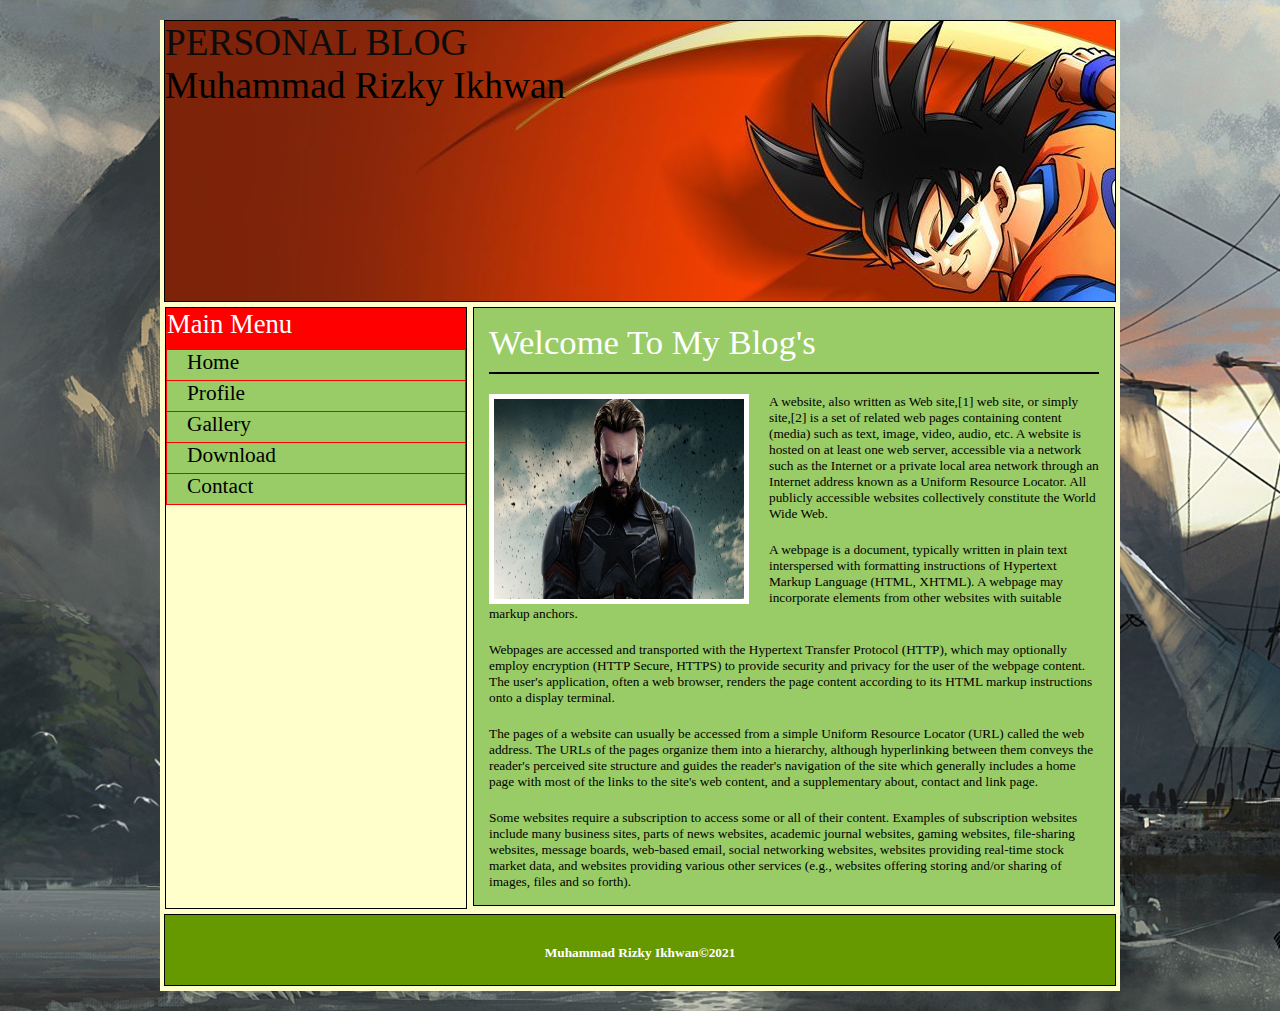
<file: webcss/index.html>
<html>
<head>
<title>My Web</title>
<link rel="stylesheet" type="text/css" href="style/style.css"/>
</head>
<body>
<div id="site-container">
<div id="header"><h1><a href="index.html">PERSONAL BLOG</a></h1>
    <p>Muhammad Rizky Ikhwan</p></div><!-- End header -->
<div id="menu-content">
<div id="menu"><h3 class ="judul_1">Main Menu</h3>
    <ul>
    <li><a href="indext.html">Home</a></li>
    <li><a href="#">Profile</a></li>
    <li><a href="#">Gallery</a></li>
    <li><a href="#">Download</a></li>
    <li><a href="#">Contact</a></li>
    </ul></div><!-- End menu -->
<div id="content"><h1 class="judul_2">Welcome To My Blog's</h1>
    <img src="image/captain_america_avengers_infinity_war.jpg" class="img"/>
    <p>A website, also written as Web site,[1] web site, or
    simply site,[2] is a set of related web pages containing content
    (media) such as text, image, video, audio, etc. A website is
    hosted on at least one web server, accessible via a network such
    as the Internet or a private local area network through an
    Internet address known as a Uniform Resource Locator. All
    publicly accessible websites collectively constitute the World
    Wide Web.</p>
    <p>A webpage is a document, typically written in plain text
    interspersed with formatting instructions of Hypertext Markup
    Language (HTML, XHTML). A webpage may incorporate elements from
    other websites with suitable markup anchors.</p>
    <p>Webpages are accessed and transported with the Hypertext
    Transfer Protocol (HTTP), which may optionally employ encryption
    (HTTP Secure, HTTPS) to provide security and privacy for the user
    of the webpage content. The user's application, often a web
    browser, renders the page content according to its HTML markup
    instructions onto a display terminal.</p>
    <p>The pages of a website can usually be accessed from a simple
    Uniform Resource Locator (URL) called the web address. The URLs
    of the pages organize them into a hierarchy, although
    hyperlinking between them conveys the reader's perceived site
    structure and guides the reader's navigation of the site which
    generally includes a home page with most of the links to the
    site's web content, and a supplementary about, contact and link
    page.</p>
    <p>Some websites require a subscription to access some or all of
    their content. Examples of subscription websites include many
    business sites, parts of news websites, academic journal
    websites, gaming websites, file-sharing websites, message boards,
    web-based email, social networking websites, websites providing
    real-time stock market data, and websites providing various other
    services (e.g., websites offering storing and/or sharing of
    images, files and so forth).</p></div><!-- End Content -->
</div><!-- End menu-content -->
<br class="floating" />
<div id="footer"><center><p>Muhammad Rizky Ikhwan&copy;2021</p></center></div><!-- End Footer -->
</div><!-- End site container -->
</body>
</html>
</file>
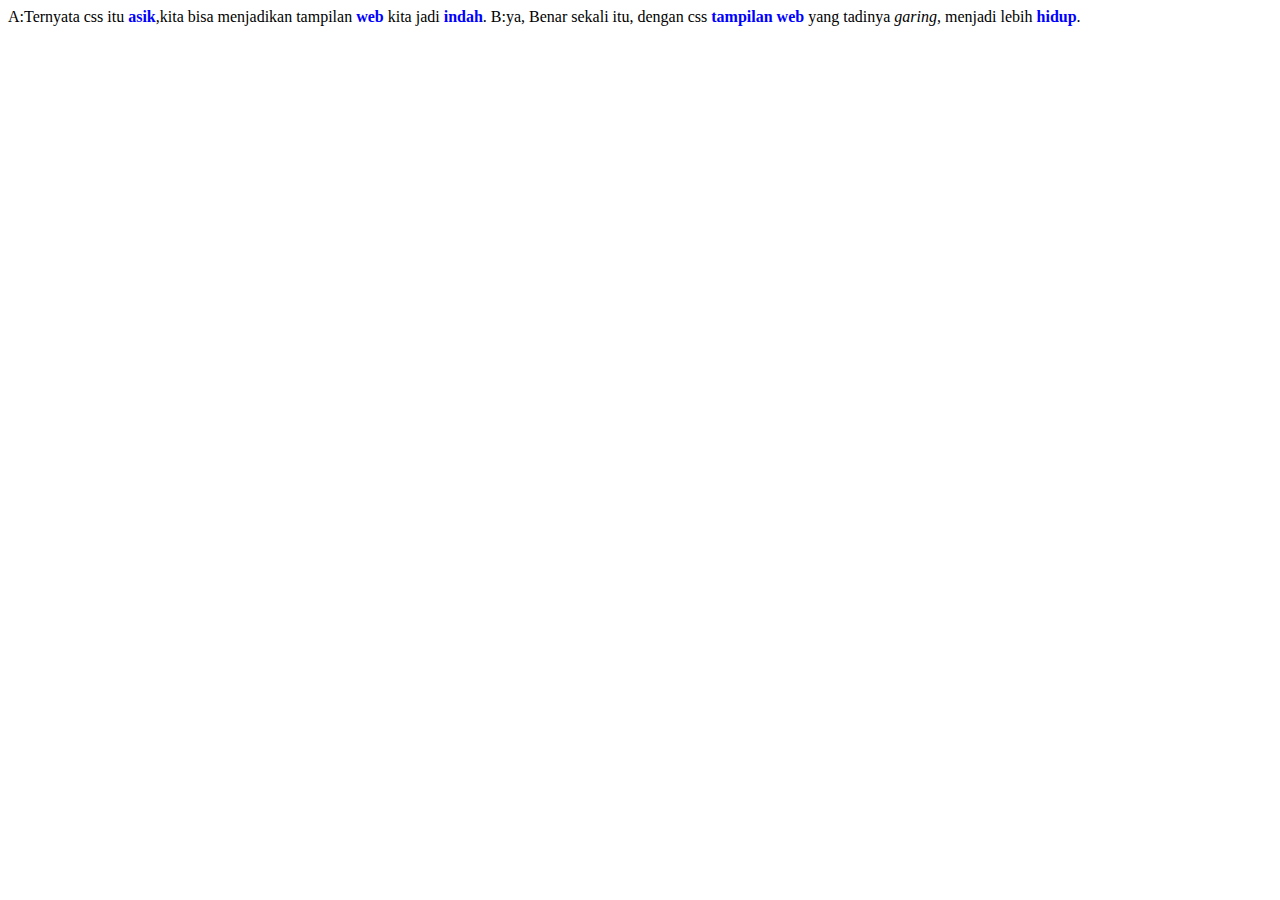
<file: Latihan 5/bekerjadengancss.html>
<html>

<head>
    <title>belajar web</title>
    <style type="text/css">
        b {
            color: blue;
            /*merubah warna teks*/
        }
    </style>
</head>

<body>
    A:Ternyata css itu <B>asik</B>,kita bisa menjadikan tampilan <B>web</B>
    kita jadi <B>indah</B>.
    B:ya, Benar sekali itu, dengan css <B>tampilan web</B> yang tadinya
    <I>garing</I>, menjadi lebih <B>hidup</B>.
</body>

</html>
</file>
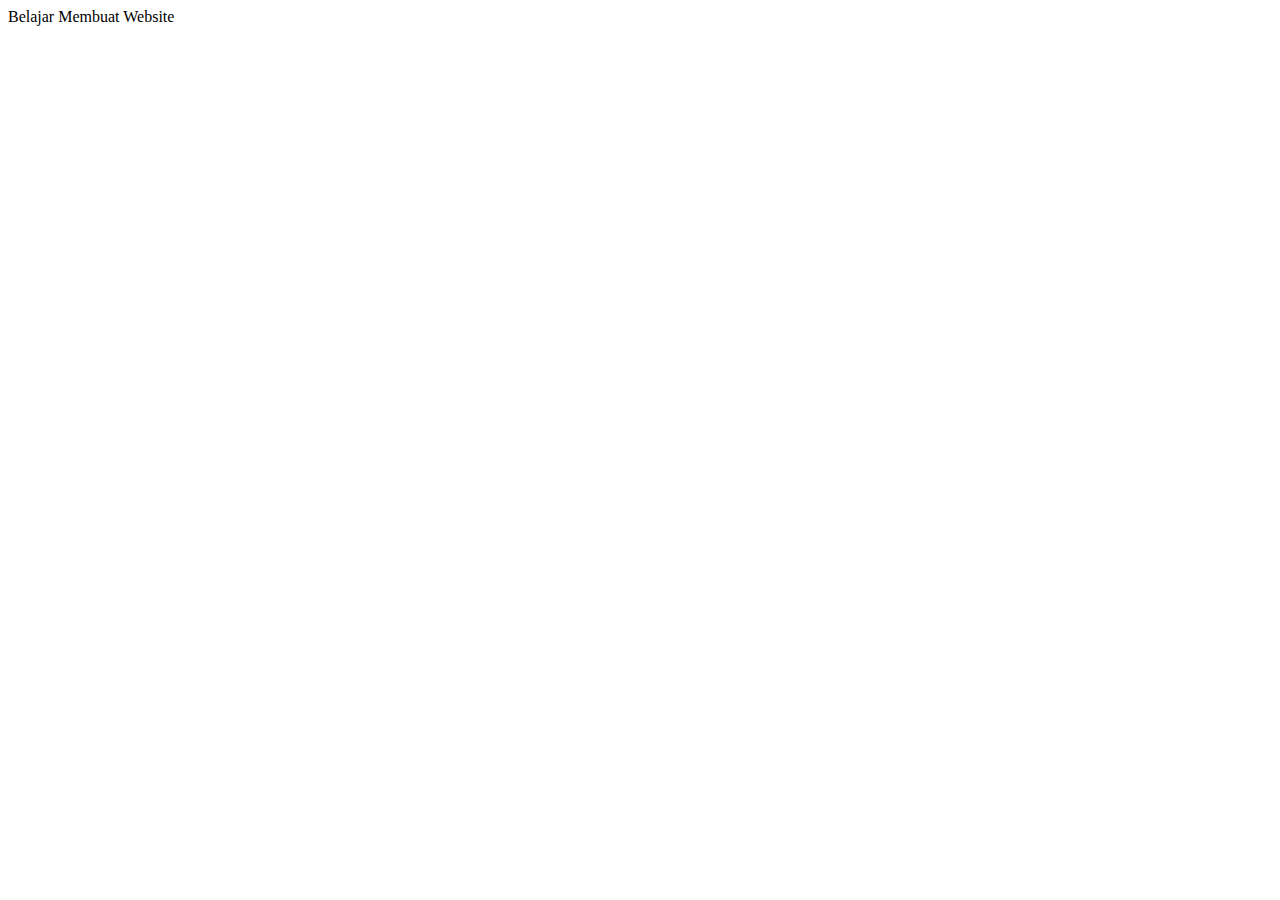
<file: Latihan 5/classselector.html>
<html>

<head>
    <title>Class Selector</title>
    <style>
        .judul {
            Font: 12pt Impact;
        }
    </style>
</head>

<body>
    <h3 class="judul">Belajar Membuat Website</h3>
</body>

</html>
</file>
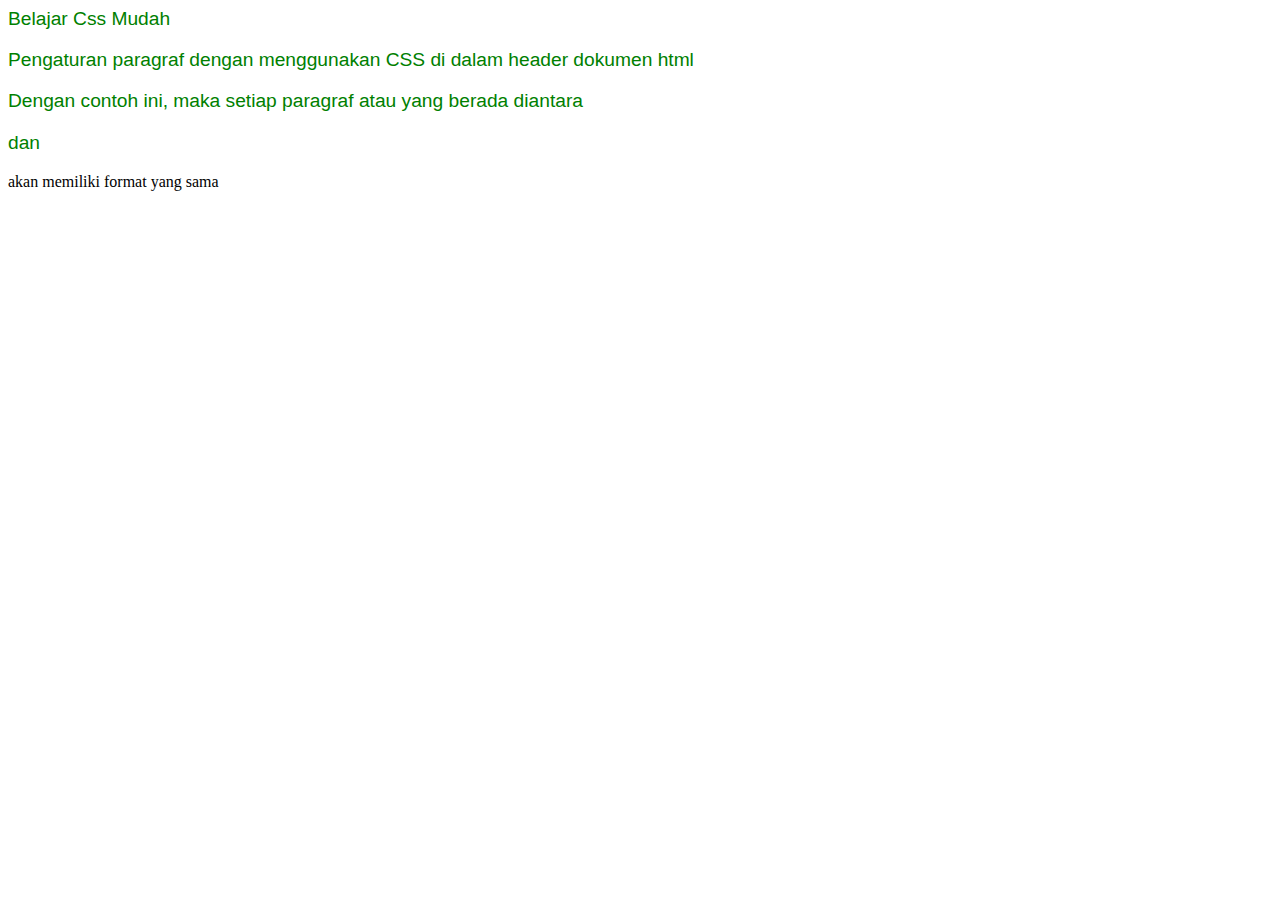
<file: Latihan 5/embeddedcss.html>
<html>

<head>
    <style>
        p {
            color: green;
            font-family: arial;
            font-size: 120%;
        }
    </style>
</head>

<body>
    <p>Belajar Css Mudah</p>
    <p>Pengaturan paragraf dengan menggunakan CSS di dalam
        header dokumen html</p>
    <p>Dengan contoh ini, maka setiap paragraf atau yang
        berada diantara </p>
    <p>dan</p>akan memiliki format yang
    sama
</body>

</html>
</file>
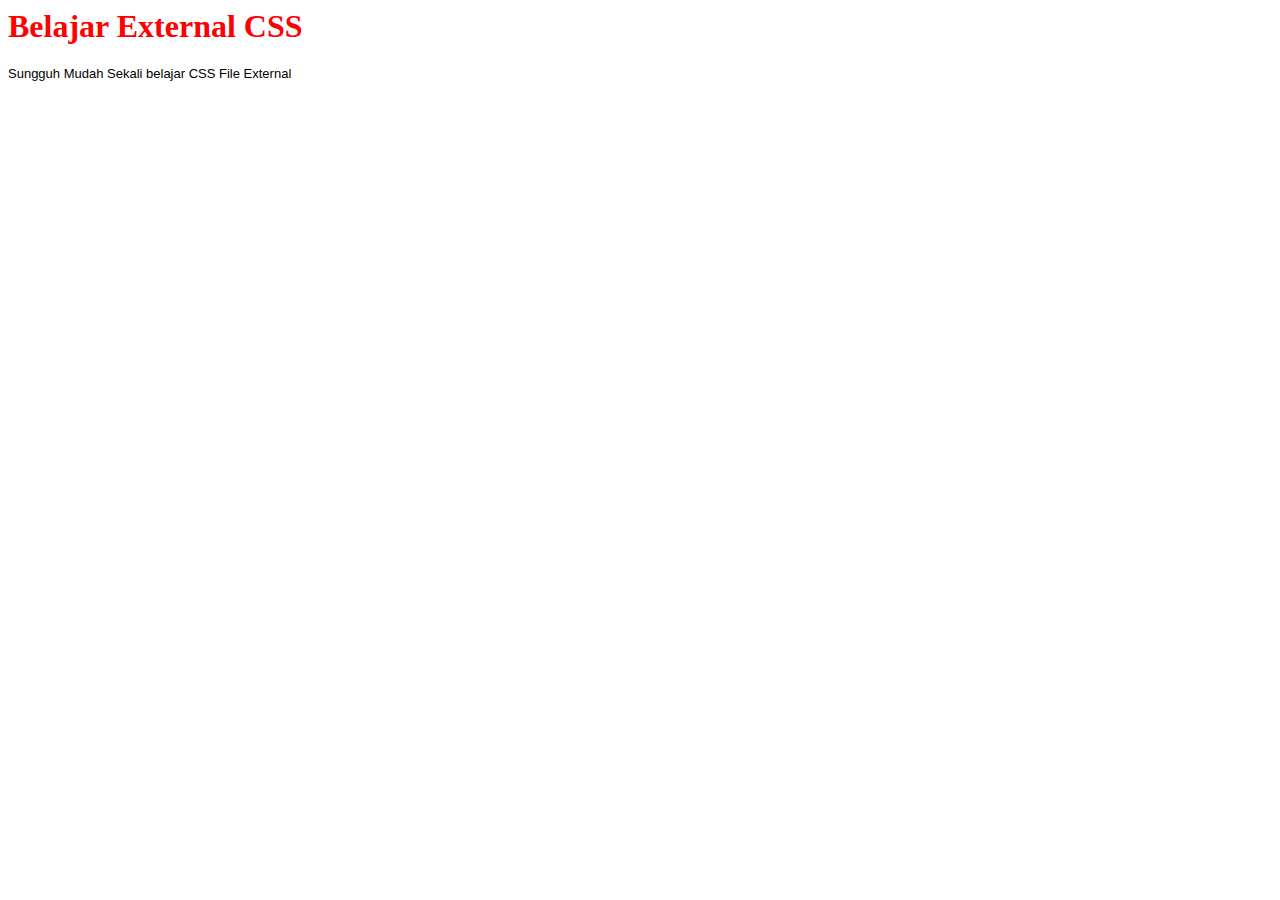
<file: Latihan 5/externalcss.html>
<html>

<head>
    <title>External CSS File</title>
    <link rel="stylesheet" href="style.css" type="text/css">
    </link>
</head>

<body>
    <h1>Belajar External CSS</h1>
    <p>Sungguh Mudah Sekali belajar CSS File External</p>
</body>

</html>
</file>
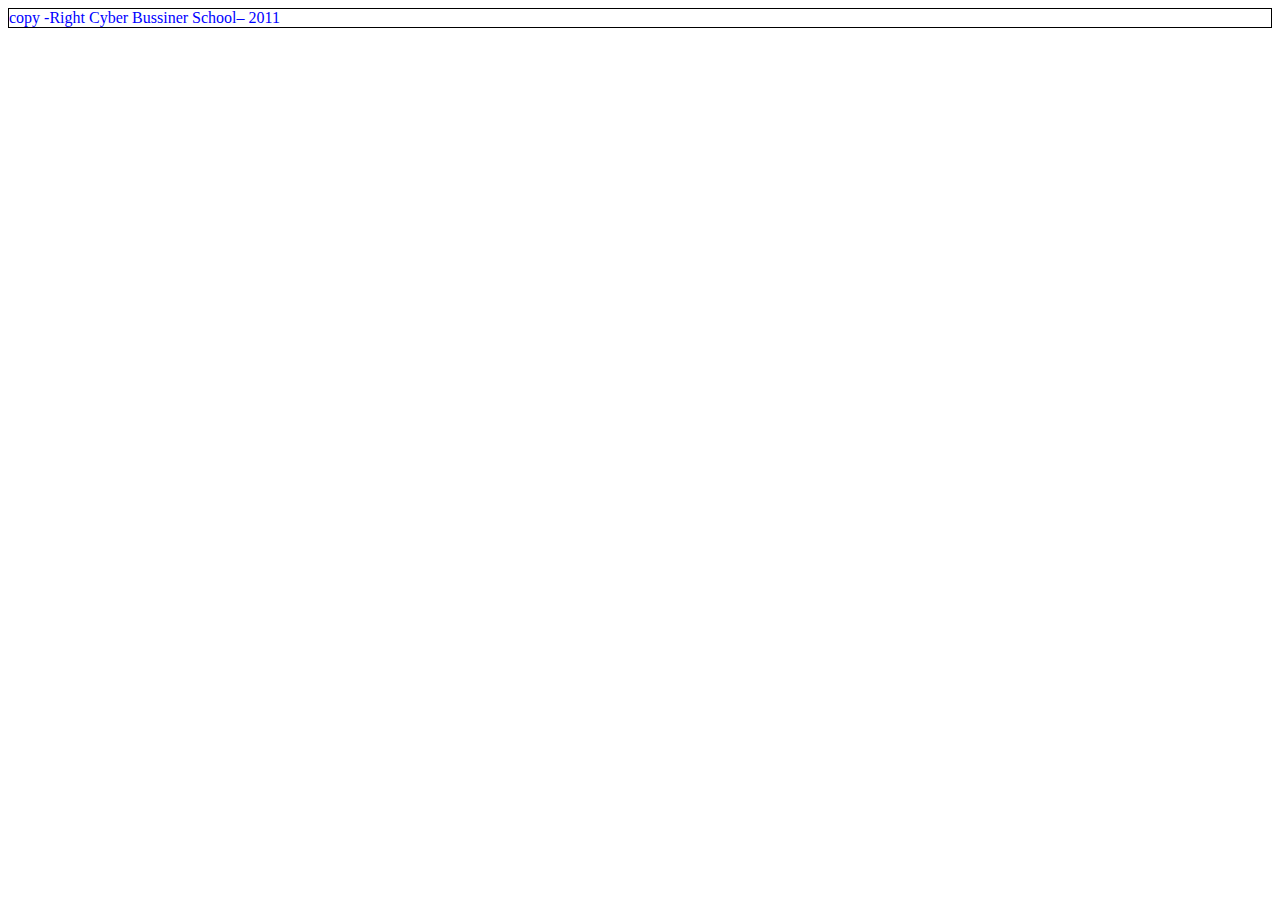
<file: Latihan 5/idselector.html>
<html>

<head>
    <title>ID Selector</title>
    <style>
        #footer {
            color: blue;
            border: 1px solid black;
        }
    </style>
</head>

<body>
    <div id="footer">
        copy
        -Right Cyber Bussiner School– 2011
    </div>
</body>

</html>
</file>
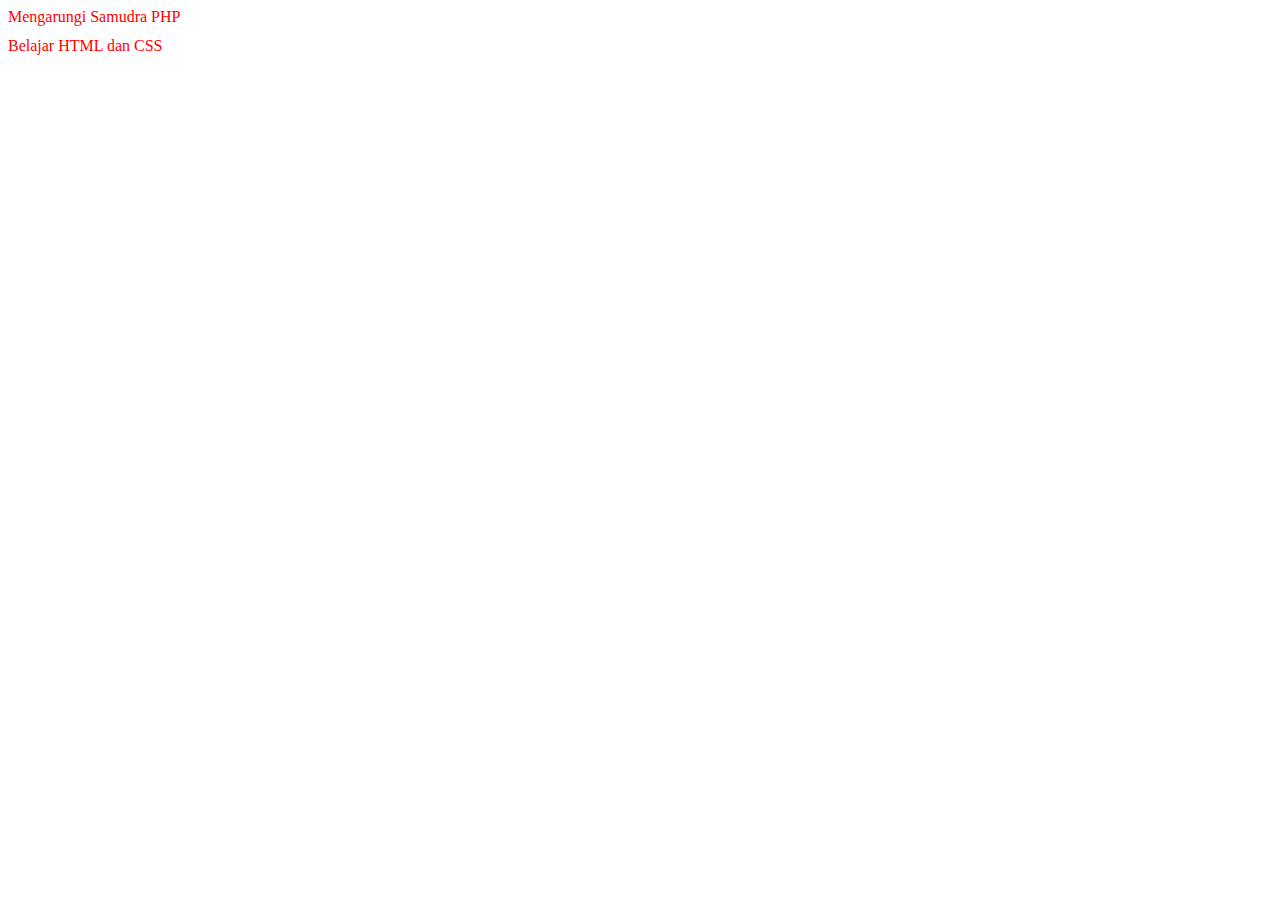
<file: Latihan 5/tagselector.html>
<html>

<head>
    <title>Tag Selector</title>
    <style>
        h1 {
            font: 12pt Impact;
            color: red;
        }
    </style>
</head>

<body>
    <h1>Mengarungi Samudra PHP</h1>
    <h1>Belajar HTML dan CSS</h1>
</body>

</html>
</file>
<file: webcss/style/style.css>
*{
    padding:0px;
    margin:0px;
    }
    #site-container{
        width:960px;
    height:auto;
    margin:20px auto;
    background:#ffffcc;//menambahkan background
    padding-top:5px;
    padding-bottom:5px;
        }
    #header{
        width:950px;
        height:280px;
        background:url(../image/dbzk2\'.jpg);
        margin:0px auto;
        border:1px solid #000;
        }
    #menu-content{
        width:950px;
        height:auto;
        margin:5 auto;
        }
    #menu{
        float:left;
        width:300px;
        height:600px;
        border:1px solid #000;
        }
        #content{
        float:right;
        width:625px;
        height:600px;
        border:1px solid #000;
        }
    #footer{
        width:950px;
        height:70px;
        margin:5px auto;
        border:1px solid #000;
        }
    .floating{
        clear:both;
        height:0px;
        line-height:0px;
        }
    #header a{
        font:28pt 'Matura MT Script Capitals';
        text-decoration:none;
        color:#0c0c0c;
        }
    #header p{
        font:28pt 'Brush Script Std';
        color:#000000;
        }
        .judul_1{
            display:block;
            height:40px;
            background:#ff0000;
            font:20pt "Script MT Bold";
            color:#fff;
            
            12
            
            text-align:center;
            border:1px solid red;
            }
            #menu ul{
            list-style:none;
            }
            #menu li a{
            display:block;
            height:30px;
            background:#99cc66;
            font:16pt "Script MT Bold";
            color:#000;
            text-decoration:none;
            border-bottom:1px solid red;
            border-left:1px solid red;
            border-right:1px solid red;
            padding-left:20px;
            }
            #menu li a:hover{
                background:#666633;
                color:#fff;
                }
                #content{
                    width:610px;
                    height:auto;
                    /*border:1px solid #000;*/
                    float:right;
                    background:#99cc66;
                    padding:15px;
                    }
                    .judul_2{
                        display:block;
                        border-bottom:2px solid #000;
                        font:26pt "Script MT Bold";
                        color:#fff;
                        padding-bottom:10px;
                        }
                        .img{
                        width:250px;
                        height:200px;
                        border:5px solid #fff;
                        margin-top:20px;
                        margin-right:20px;
                        float:left;
                        
                        17
                        
                        }
                        #content p{
                        margin-top:20px;
                        }
                        #footer{
                            width:950px;
                            height:40px;
                            margin-top:5px;
                            margin-bottom:0px;
                            margin-right:auto;
                            margin-left:auto;
                            background:#669900;
                            text-align:center;
                            padding-top:30px;
                            font-weight:bold;
                            color:#fff;
                            }
                            body{
                                background:url(../image/ac4_Wallpaper4_1920x1080.jpg);
                                font:10pt verdana;
                                }
</file>
<file: Latihan 5/style.css>
p{
font-family: arial;
font-size: small;
}
h1{
color: red;
}
</file>
